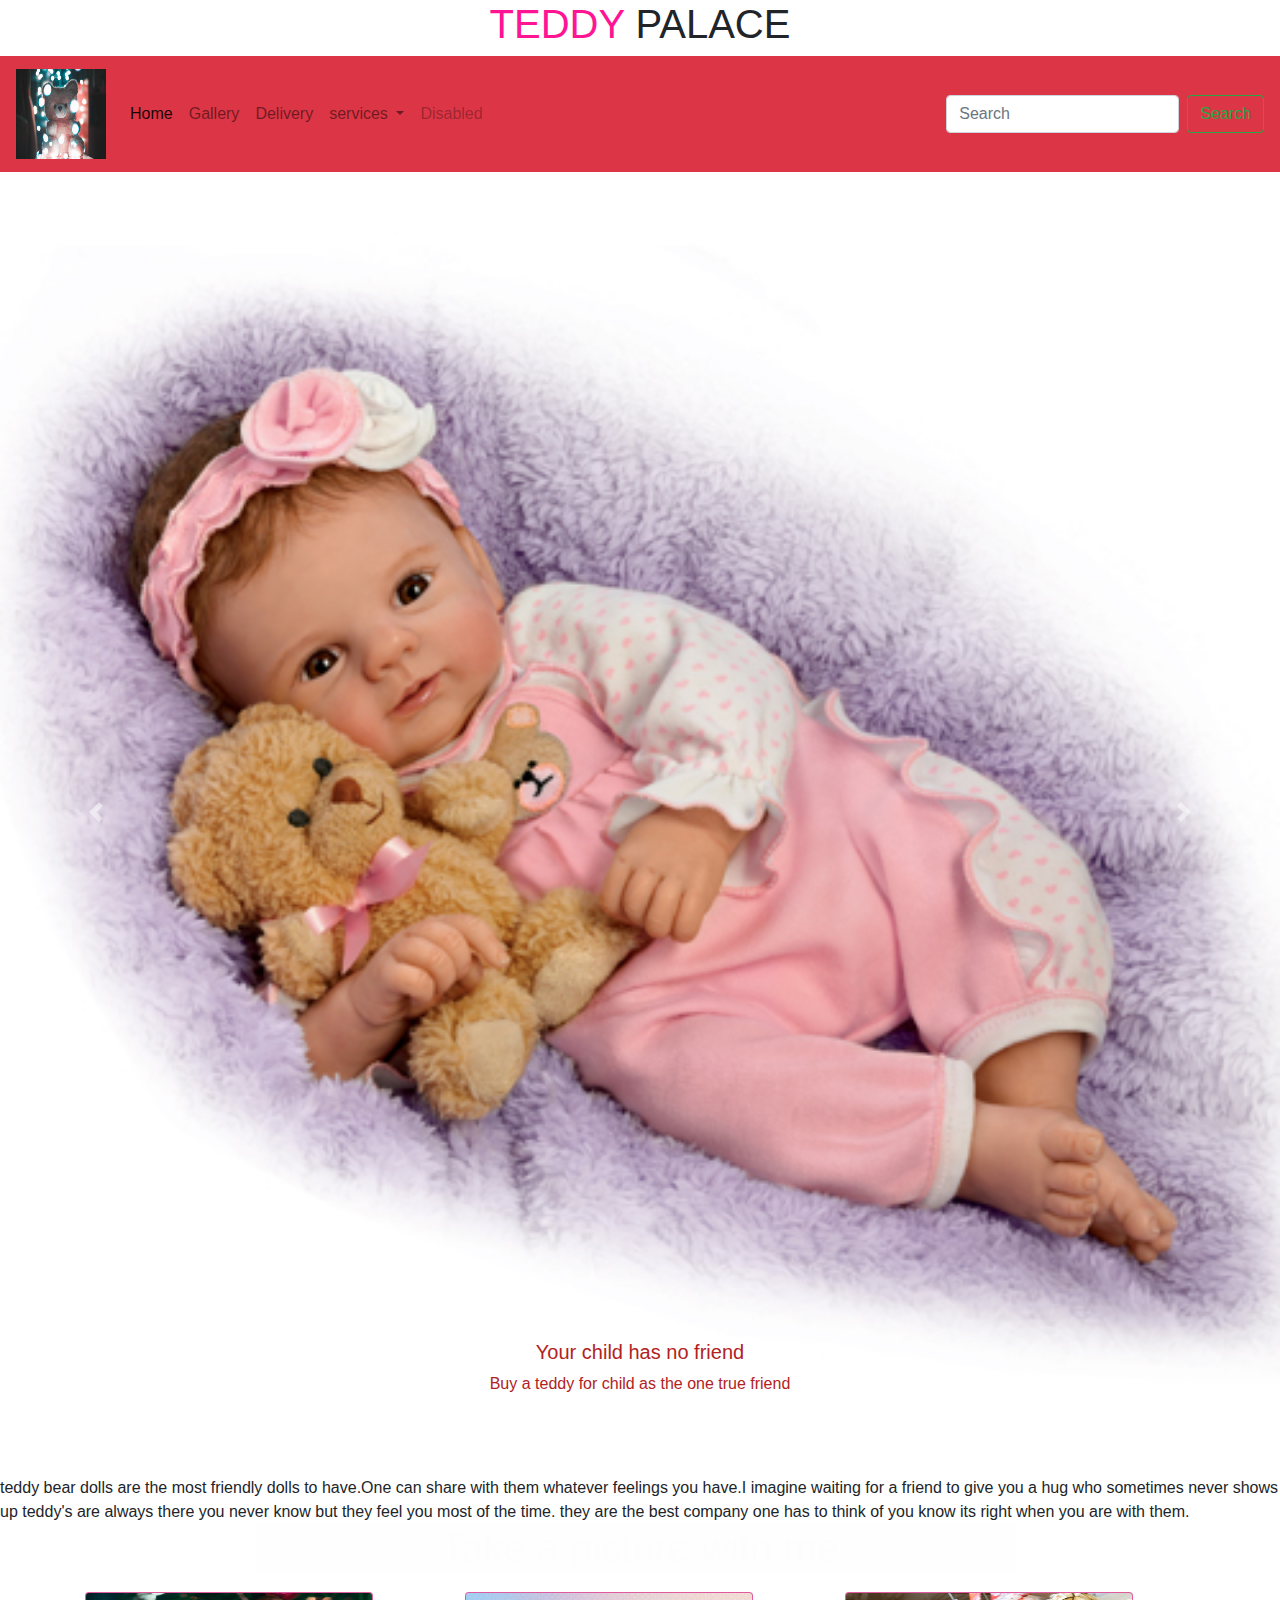
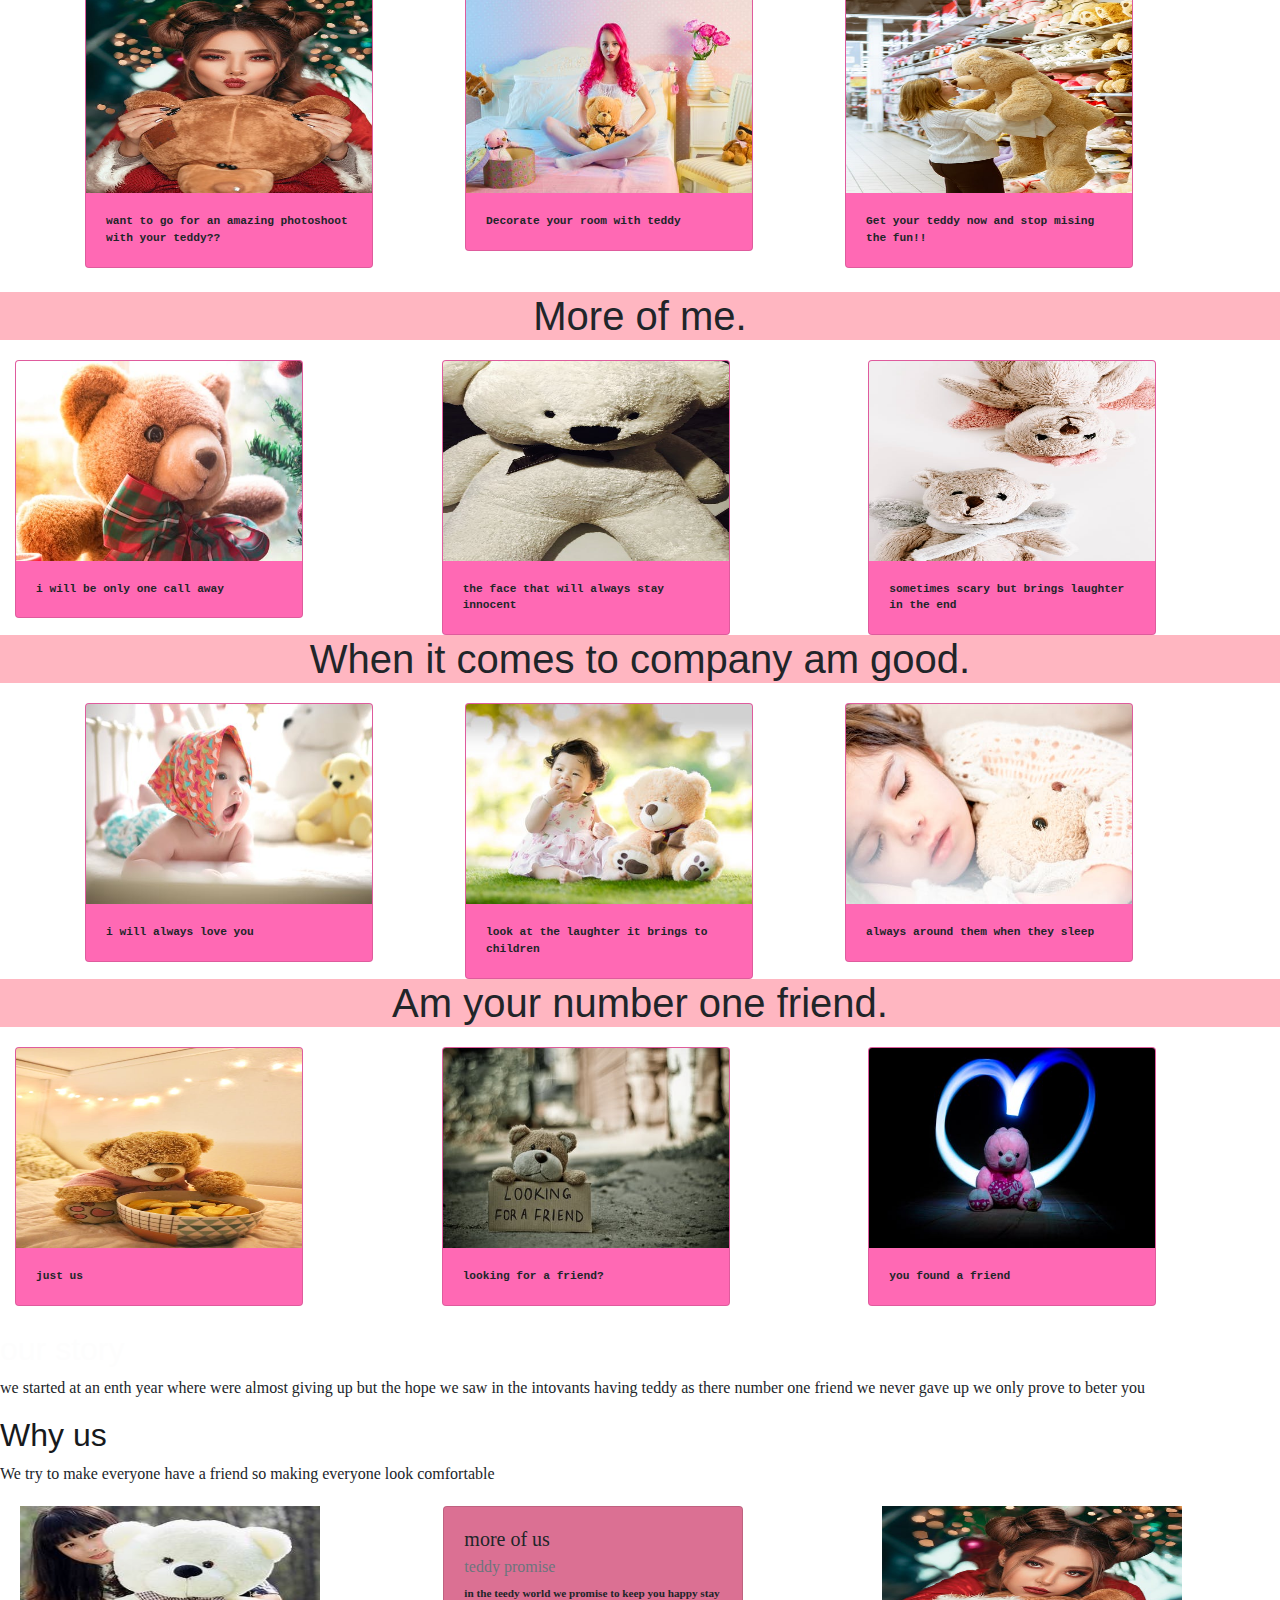
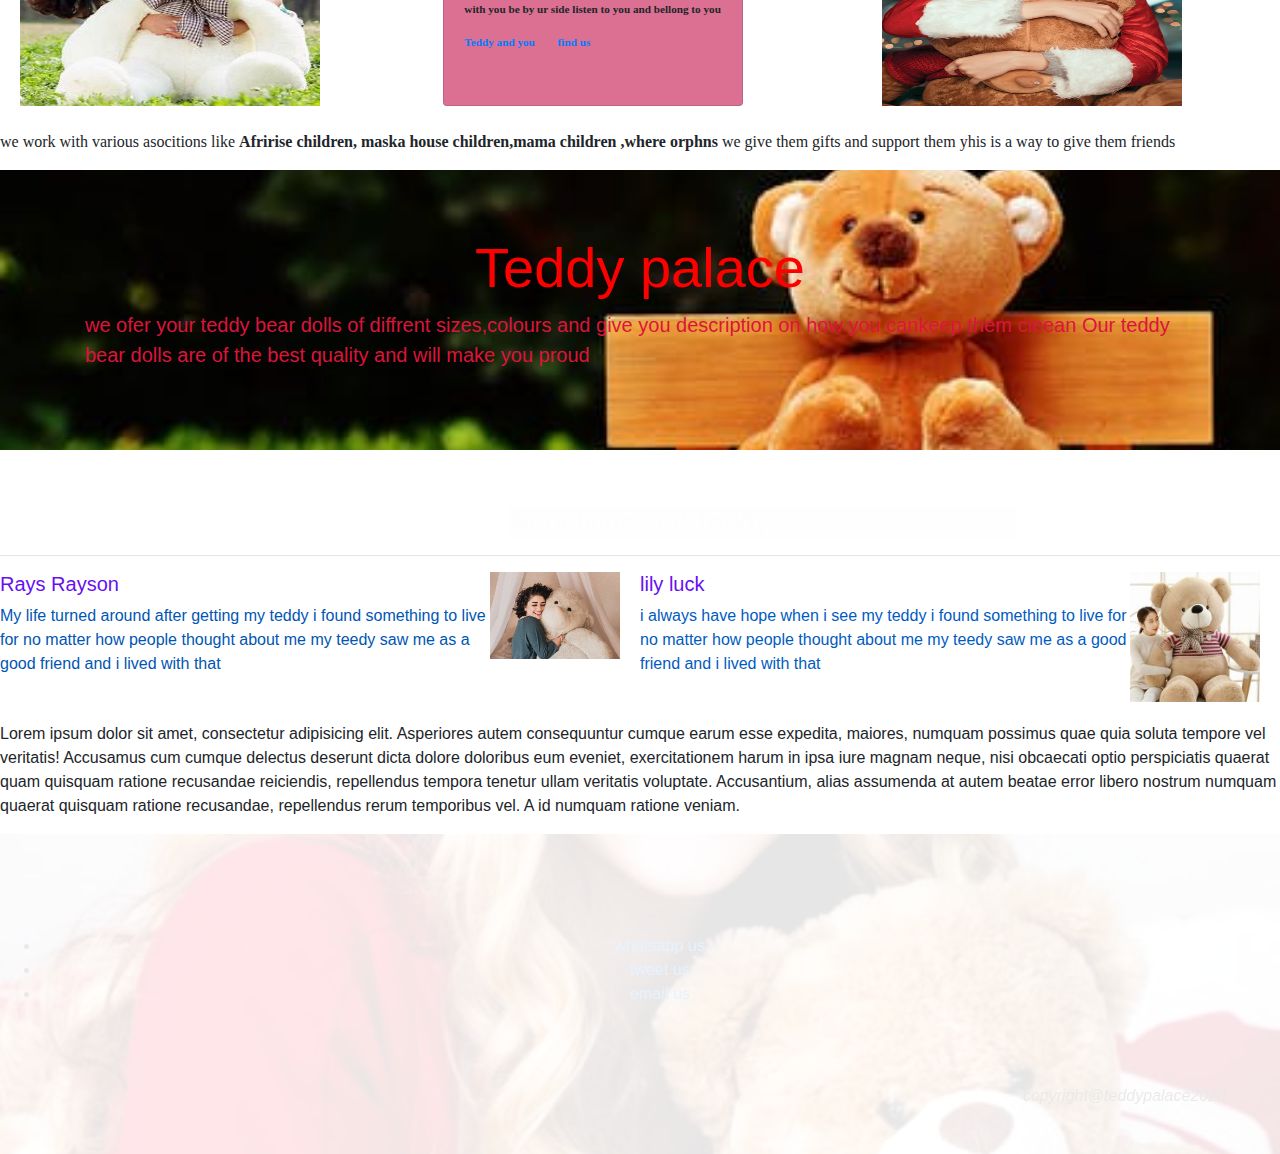
<file: TeddyProject/Html/index.html>
<!DOCTYPE html>
<html lang="en">
<head>
    <meta charset="UTF-8">
    <title>Teddy palace</title>
    <link rel="stylesheet" href="../bootstrap-4.4.1-dist/css/bootstrap.min.css">
    <link rel="stylesheet" href="../Css/main.css">
    <h1 style="text-align: center;"><span>TEDDY</span> PALACE</h1>
</head>
<body>

<nav class="navbar navbar-expand-lg navbar-light bg-danger">
    <a class="navbar-brand" href="#">
        <img src="../images/m10.jpeg" alt=""style="width: 90px;height: 90px">
    </a>
    <button class="navbar-toggler" type="button" data-toggle="collapse" data-target="#navbarSupportedContent" aria-controls="navbarSupportedContent" aria-expanded="false" aria-label="Toggle navigation">
        <span class="navbar-toggler-icon"></span>
    </button>

    <div class="collapse navbar-collapse" id="navbarSupportedContent">
        <ul class="navbar-nav mr-auto">
            <li class="nav-item active">
                <a class="nav-link" href="#">Home <span class="sr-only">(current)</span></a>
            </li>
            <li class="nav-item">
                <a class="nav-link" href="gallery.html">Gallery</a>
            </li>
            <li class="nav-item">
                <a class="nav-link" href="delivery.html">Delivery</a>
            </li>
            <li class="nav-item dropdown">
                <a class="nav-link dropdown-toggle" href="#" id="navbarDropdown" role="button" data-toggle="dropdown" aria-haspopup="true" aria-expanded="false">
                    services
                </a>
                <div class="dropdown-menu" aria-labelledby="navbarDropdown">
                    <a class="dropdown-item" href="#">Buy</a>
                    <a class="dropdown-item" href="#">Sell</a>
                    <div class="dropdown-divider"></div>
                    <a class="dropdown-item" href="#">Deliver</a>

                </div>
            </li>
            <li class="nav-item">
                <a class="nav-link disabled" href="#" tabindex="-1" aria-disabled="true">Disabled</a>
            </li>
        </ul>
        <form class="form-inline my-2 my-lg-0">
            <input class="form-control mr-sm-2" type="search" placeholder="Search" aria-label="Search">
            <button class="btn btn-outline-success my-2 my-sm-0" type="submit">Search</button>
        </form>
    </div>
</nav>
<!--carousel-->

<div id="carouselExampleCaptions" class="carousel slide" data-ride="carousel">
    <ol class="carousel-indicators">
        <li data-target="#carouselExampleCaptions" data-slide-to="0" class="active"></li>
        <li data-target="#carouselExampleCaptions" data-slide-to="1"></li>
        <li data-target="#carouselExampleCaptions" data-slide-to="2"></li>
    </ol>
    <div class="carousel-inner">
        <div class="carousel-item active">
            <img src="../images/m62.jpg" class="d-block w-100" alt="...">
            <div class="carousel-caption d-none d-md-block">
                <h5 style="color: firebrick">Your child has no friend</h5>
                <p style="color: firebrick">Buy a teddy for child as the one true friend</p>
            </div>
        </div>
        <div class="carousel-item">
            <img src="../images/m61.jpg" class="d-block w-100" alt="...">
            <div class="carousel-caption d-none d-md-block">
                <h5>its all about love</h5>
                <p>Let the teddy make you feel loved</p>
            </div>
        </div>
        <div class="carousel-item">
            <img src="../images/m60.jpg" class="d-block w-100" alt="...">
            <div class="carousel-caption d-none d-md-block">
                <h5>bad days???</h5>
                <p>Find your comfort in your teddy.</p>
            </div>
        </div>
    </div>
    <a class="carousel-control-prev" href="#carouselExampleCaptions" role="button" data-slide="prev">
        <span class="carousel-control-prev-icon" aria-hidden="true"></span>
        <span class="sr-only">Previous</span>
    </a>
    <a class="carousel-control-next" href="#carouselExampleCaptions" role="button" data-slide="next">
        <span class="carousel-control-next-icon" aria-hidden="true"></span>
        <span class="sr-only">Next</span>
    </a>
</div><br>
teddy bear dolls are the most friendly dolls to have.One can share with them whatever feelings you have.I
imagine waiting for a friend to give you a hug who sometimes never shows up
teddy's are always there you never know but they feel you most of the time.
they are the best company one has to think of you know its right when you are with them.
<br>
<!--section-a-->
<h1 style="text-align: center;background-color: lightpink;opacity: 0.3%">Take a picture with me</h1>
<section id="section-a">
<div class="container">
    <div class="row">
        <div class="col col-sm-4 col-md-4 col-lg-4 col-xl-4">
            <div class="card" style="width: 18rem;">
                <img src="../images/m16.jpeg" class="card-img-top" alt="...">
                <div class="card-body">
                    <p class="card-text">want to go for an amazing photoshoot with your teddy?? </p>
                </div>
            </div>

        </div>
        <div class="col col-sm-4 col-md-4 col-lg-4 col-xl-4">
            <div class="card" style="width: 18rem;">
                <img src="../images/m38.jpeg" class="card-img-top" alt="...">
                <div class="card-body">
                    <p class="card-text">Decorate your room with teddy </p>
                </div>
            </div>

        </div>
        <div class="col col-sm-4 col-md-4 col-lg-4 col-xl-4">
            <div class="card" style="width: 18rem;">
                <img src="../images/m8.jpeg" class="card-img-top" alt="...">
                <div class="card-body">
                    <p class="card-text"> Get your teddy now and stop mising the fun!!</p>
                </div>
            </div>

        </div>
    </div>
</div>
<br>
    <h1 style="text-align: center;background-color: lightpink">More of me.</h1>
<div class="container-fluid">
    <div class="row">
        <div class="col col-sm-4 col-md-4 col-lg-4 col-xl-4">
        <div class="card" style="width: 18rem;">
            <img src="../images/m40.jpeg" class="card-img-top" alt="...">
            <div class="card-body">
                <p class="card-text">i will be only one call away </p>
            </div>
        </div>

    </div>

        <div class="col col-sm-4 col-md-4 col-lg-4 col-xl-4">
            <div class="card" style="width: 18rem;">
                <img src="../images/m20.jpeg" class="card-img-top" alt="...">
                <div class="card-body">
                    <p class="card-text">the face that will always stay innocent </p>
                </div>
            </div>

        </div>
        <div class="col col-sm-4 col-md-4 col-lg-4 col-xl-4">
            <div class="card" style="width: 18rem;">
                <img src="../images/m31.jpeg" class="card-img-top" alt="...">
                <div class="card-body">
                    <p class="card-text">sometimes scary but brings laughter in the end</p>
                </div>
            </div>

        </div>

    </div>
</div>
    <h1 style="text-align: center;background-color: lightpink">When it comes to company am good.</h1>
<div class="container">
    <div class="row">
        <div class="col col-sm-4 col-md-4 col-lg-4 col-xl-4">
            <div class="card" style="width: 18rem;">
                <img src="../images/m55.jpeg" class="card-img-top" alt="...">
                <div class="card-body">
                    <p class="card-text">i will always love you</p>
                </div>
            </div>

        </div>
        <div class="col col-sm-4 col-md-4 col-lg-4 col-xl-4">
            <div class="card" style="width: 18rem;">
                <img src="../images/m32.jpeg" class="card-img-top" alt="...">
                <div class="card-body">
                    <p class="card-text">look at the laughter it brings to children </p>
                </div>
            </div>

        </div>
        <div class="col col-sm-4 col-md-4 col-lg-4 col-xl-4">
            <div class="card" style="width: 18rem;">
                <img src="../images/m33.jpeg" class="card-img-top" alt="...">
                <div class="card-body">
                    <p class="card-text">always around them when they sleep</p>
                </div>
            </div>

        </div>
    </div>
</div>
    <h1 style="text-align: center;background-color: lightpink">Am your number one friend.</h1>
<div class="container-fluid">
    <div class="row">
        <div class="col col-sm-4 col-md-4 col-lg-4 col-xl-4">
            <div class="card" style="width: 18rem;">
                <img src="../images/m15.jpeg" class="card-img-top" alt="...">
                <div class="card-body">
                    <p class="card-text">just us </p>
                </div>
            </div>

        </div>
        <div class="col col-sm-4 col-md-4 col-lg-4 col-xl-4">
            <div class="card" style="width: 18rem;">
                <img src="../images/m34.jpeg" class="card-img-top" alt="...">
                <div class="card-body">
                    <p class="card-text">looking for a friend?</p>
                </div>
            </div>

        </div>
        <div class="col col-sm-4 col-md-4 col-lg-4 col-xl-4">
            <div class="card" style="width: 18rem;">
                <img src="../images/m35.jpeg" class="card-img-top" alt="...">
                <div class="card-body">
                    <p class="card-text">you found a friend </p>
                </div>
            </div>

        </div>
    </div>
</div>
</section>
<br>
<!--content-->
<h2 style="color: #1b1e21;text-align: justify;font-family: Arial;opacity: 0.3%"> our story</h2>
<p style="font-family: 'Droid Sans Mono'">we started at an enth year where were almost giving up
but the hope we saw in the intovants having teddy as there number one friend
we never gave up we only prove to beter you</p>
<h2 style="color: #171a1d;text-align: unset;font-family: Arial">Why us</h2>
<p style="font-family: 'Droid Sans Mono'">We try to make everyone have a friend so making everyone look comfortable</p>
<!--section-b-->
<section id="section-b">
    <div class="row">
        <div class="col col-sm-4 col-md-4 col-lg-4 col-xl-4">

                <img src="../images/m57.jpeg" alt=""style="height: 200px;width: 300px ">

        </div>

    <div class="col col-sm-4 col-md-4 col-lg-4 col-xl-4">
<div class="card" style="height: 200px;width: 300px ">
    <div class="card-body">
        <h5 class="card-title">more of us</h5>
        <h6 class="card-subtitle mb-2 text-muted">teddy promise</h6>
        <p class="card-text">in the teedy world
        we promise to keep you happy
        stay with you be by ur side listen to you and
        bellong to you</p>
        <a href="gallery.html" class="card-link">Teddy and you</a>
        <a href="delivery.html" class="card-link">find us</a>
    </div>
</div>
    </div>
    <div class="col col-sm-4 col-md-4 col-lg-4 col-xl-4">
        <div class="col col-sm-4 col-md-4 col-lg-4 col-xl-4">

                <img src="../images/m17.jpeg" alt="" style="height: 200px;width: 300px">
        </div>
    </div>
    </div>
</section>
<br>
<P style="font-family: KacstTitle">we work with various asocitions like <b>Afririse children,
maska house children,mama children ,where orphns</b> we give them gifts and support them
yhis is a way to give them friends </P>
<div class="jumbotron jumbotron-fluid">
    <div class="container">
        <h1 class="display-4" style="color: red">Teddy palace</h1>
        <p class="lead" style="color: crimson">we ofer your teddy bear dolls of diffrent sizes,colours
        and give you description on how you cankeep them cleean
        Our teddy bear dolls are of the best quality and will make you proud </p>
    </div>
</div>
<br>
<!--media-->
<h3 style="text-align: center ;color: #1b1e21;font-family: Arial;opacity: 0.3%;background-color: lightpink">Benefitiries Of Teddy</h3>
<hr>
<div class="media">
    <div class="media-body">
        <h5 class="media-heading" style="color: #6610f2">Rays Rayson</h5>
        <p style="color: #0056b3">My life turned around after getting my teddy
        i found something to live for no matter how people thought
        about me my teedy saw me as a good friend and i lived with that </p>
    </div>
    <div class="media-right">
        <img src="../images/m41.jpeg" class="media-object" style="width:150px;padding-right: 20px;padding-bottom: 20px">
    </div>
    <div class="media-body">
        <h5 class="media-heading" style="color: #6610f2">lily luck</h5>
        <p style="color: #005cbf">i always have hope when i see my teddy
            i found something to live for no matter how people thought
            about me my teedy saw me as a good friend and i lived with that</p>
    </div>
    <div class="media-right">
        <img src="../images/m59.jpeg" class="media-object" style="width:150px;padding-right: 20px;padding-bottom: 20px">
    </div>

</div>
<p>Lorem ipsum dolor sit amet, consectetur adipisicing elit. Asperiores autem
    consequuntur cumque earum esse expedita, maiores, numquam possimus quae quia
    soluta tempore vel veritatis! Accusamus cum cumque delectus deserunt dicta
    dolore doloribus eum eveniet, exercitationem harum in ipsa iure magnam neque,
    nisi obcaecati optio perspiciatis quaerat quam quisquam ratione recusandae reiciendis,
    repellendus tempora tenetur ullam veritatis voluptate. Accusantium, alias assumenda at
    autem beatae error libero nostrum numquam quaerat quisquam ratione recusandae,
    repellendus rerum temporibus vel. A id numquam ratione veniam.</p>

<footer>
    <ul>
        <li>
            <a href="">whatsapp us</a>
        </li>

        <li>
            <a href="" >tweet us</a>
        </li>

        <li>
            <a href=""> email us</a>
        </li>
    </ul>
    <marquee behavior="alternate" direction="right-left">
        <dl>
            <dt><i>what is love</i></dt>
            <dd><i>Teddy has the answer</i></dd>

        </dl>

        <h6><i>copyright@teddypalace2020</i></h6>
    </marquee>
</footer>
<script src="https://code.jquery.com/jquery-3.4.1.slim.min.js" integrity="sha384-J6qa4849blE2+poT4WnyKhv5vZF5SrPo0iEjwBvKU7imGFAV0wwj1yYfoRSJoZ+n" crossorigin="anonymous"></script>
<script src="https://cdn.jsdelivr.net/npm/popper.js@1.16.0/dist/umd/popper.min.js" integrity="sha384-Q6E9RHvbIyZFJoft+2mJbHaEWldlvI9IOYy5n3zV9zzTtmI3UksdQRVvoxMfooAo" crossorigin="anonymous"></script>
<script src="https://stackpath.bootstrapcdn.com/bootstrap/4.4.1/js/bootstrap.min.js" integrity="sha384-wfSDF2E50Y2D1uUdj0O3uMBJnjuUD4Ih7YwaYd1iqfktj0Uod8GCExl3Og8ifwB6" crossorigin="anonymous"></script>
</body>
</html>
</file>
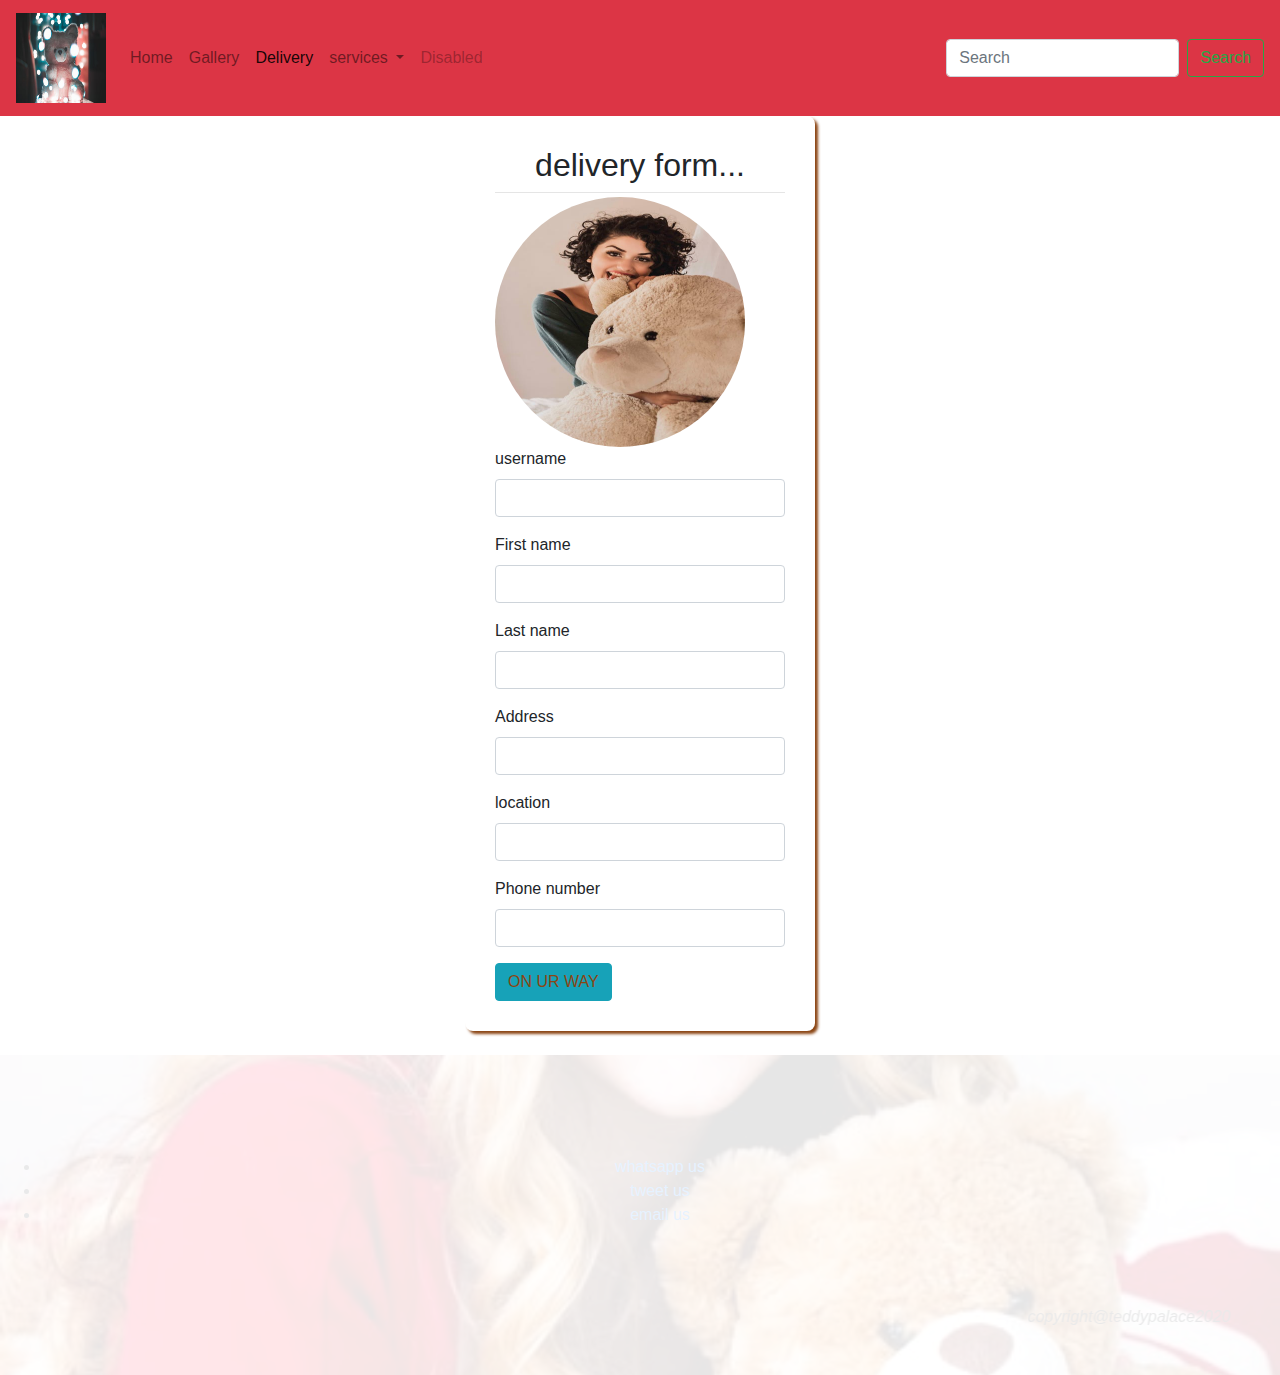
<file: TeddyProject/Html/delivery.html>
<!DOCTYPE html>
<html lang="en">
<head>
    <meta charset="UTF-8">
    <title>Teddy palace</title>
    <link rel="stylesheet" href="../bootstrap-4.4.1-dist/css/bootstrap.min.css">
    <link rel="stylesheet" href="../Css/main.css">
</head>
<body>

<nav class="navbar navbar-expand-lg navbar-light bg-danger">
    <a class="navbar-brand" href="#">
        <img src="../images/m10.jpeg" alt=""style="width: 90px;height: 90px">
    </a>
    <button class="navbar-toggler" type="button" data-toggle="collapse" data-target="#navbarSupportedContent" aria-controls="navbarSupportedContent" aria-expanded="false" aria-label="Toggle navigation">
        <span class="navbar-toggler-icon"></span>
    </button>

    <div class="collapse navbar-collapse" id="navbarSupportedContent">
        <ul class="navbar-nav mr-auto">
            <li class="nav-item ">
                <a class="nav-link" href="index.html">Home <span class="sr-only">(current)</span></a>
            </li>
            <li class="nav-item">
                <a class="nav-link" href="gallery.html">Gallery</a>
            </li>
            <li class="nav-item">
                <a class="nav-link active" href="delivery.html">Delivery</a>
            </li>
            <li class="nav-item dropdown">
                <a class="nav-link dropdown-toggle" href="#" id="navbarDropdown" role="button" data-toggle="dropdown" aria-haspopup="true" aria-expanded="false">
                    services
                </a>
                <div class="dropdown-menu" aria-labelledby="navbarDropdown">
                    <a class="dropdown-item" href="#">Buy</a>
<script src="https://code.jquery.com/jquery-3.4.1.slim.min.js" integrity="sha384-J6qa4849blE2+poT4WnyKhv5vZF5SrPo0iEjwBvKU7imGFAV0wwj1yYfoRSJoZ+n" crossorigin="anonymous"></script>
<script src="https://cdn.jsdelivr.net/npm/popper.js@1.16.0/dist/umd/popper.min.js" integrity="sha384-Q6E9RHvbIyZFJoft+2mJbHaEWldlvI9IOYy5n3zV9zzTtmI3UksdQRVvoxMfooAo" crossorigin="anonymous"></script>
<script src="https://stackpath.bootstrapcdn.com/bootstrap/4.4.1/js/bootstrap.min.js" integrity="sha384-wfSDF2E50Y2D1uUdj0O3uMBJnjuUD4Ih7YwaYd1iqfktj0Uod8GCExl3Og8ifwB6" crossorigin="anonymous"></script>                    <a class="dropdown-item" href="#">Sell</a>
                    <div class="dropdown-divider"></div>
                    <a class="dropdown-item" href="#">Deliver</a>

                </div>
            </li>
            <li class="nav-item">
                <a class="nav-link disabled" href="#" tabindex="-1" aria-disabled="true">Disabled</a>
            </li>
        </ul>
        <form class="form-inline my-2 my-lg-0">
            <input class="form-control mr-sm-2" type="search" placeholder="Search" aria-label="Search">
            <button class="btn btn-outline-success my-2 my-sm-0" type="submit">Search</button>
        </form>
    </div>
</nav>
<div class="container">
    <div class="row">
        <div class="col col-sm-4 col-md-4 col-lg-4 col-xl-4"></div>
        <div class="col col-sm-4 col-md-4 col-lg-4 col-xl-4">
            <form action="" method="post">
                <fieldset class="auth-signup">
                    <div class="auth-img">
                        <h2 class="content-title">delivery form...</h2>
                        <hr>
                        <img src="../images/m24.jpeg" alt="">
                    </div>
                    <div class="form-group">
                        <label for="">username</label>
                        <input type="text" name="username" class="form-control">
                    </div>
                    <div class="form-group">
                        <label for="">First name</label>
                        <input type="text" name="First name" class="form-control">
                    </div>
                    <div class="form-group">
                        <label for="">Last name</label>
                        <input type="text" name="last name" class="form-control">
                    </div>
                    <div class="form-group">
                        <label for="">Address</label>
                        <input type="Address" name="Address" class="form-control">
                    </div>
                    <div class="form-group">
                        <label for="">location</label>
                        <input type="location" name="Location" class="form-control">
                    </div>
                    <div class="form-group">
                        <label for="">  Phone number</label>
                        <input type="Phone number" name="Phone number" class="form-control">
                    </div>
                    <button class="btn btn-info">ON UR WAY</button>
                </fieldset>
            </form>
        </div>
        <div class="col col-sm-4 col-md-4 col-lg-4 col-xl-4"></div>

    </div>

</div>
<br>
<footer>
    <ul>
        <li>
            <a href="">whatsapp us</a>
        </li>

        <li>
            <a href="" >tweet us</a>
        </li>

        <li>
            <a href=""> email us</a>
        </li>
    </ul>


    <marquee behavior="alternate" direction="right-left">
        <dl>
            <dt><i>what is love</i></dt>
            <dd><i>Teddy has the answer</i></dd>

        </dl>

        <h6><i>copyright@teddypalace2020</i></h6>
    </marquee>
</footer>
<script src="https://code.jquery.com/jquery-3.4.1.slim.min.js" integrity="sha384-J6qa4849blE2+poT4WnyKhv5vZF5SrPo0iEjwBvKU7imGFAV0wwj1yYfoRSJoZ+n" crossorigin="anonymous"></script>
<script src="https://cdn.jsdelivr.net/npm/popper.js@1.16.0/dist/umd/popper.min.js" integrity="sha384-Q6E9RHvbIyZFJoft+2mJbHaEWldlvI9IOYy5n3zV9zzTtmI3UksdQRVvoxMfooAo" crossorigin="anonymous"></script>
<script src="https://stackpath.bootstrapcdn.com/bootstrap/4.4.1/js/bootstrap.min.js" integrity="sha384-wfSDF2E50Y2D1uUdj0O3uMBJnjuUD4Ih7YwaYd1iqfktj0Uod8GCExl3Og8ifwB6" crossorigin="anonymous"></script>
</body>
</html>
</file>
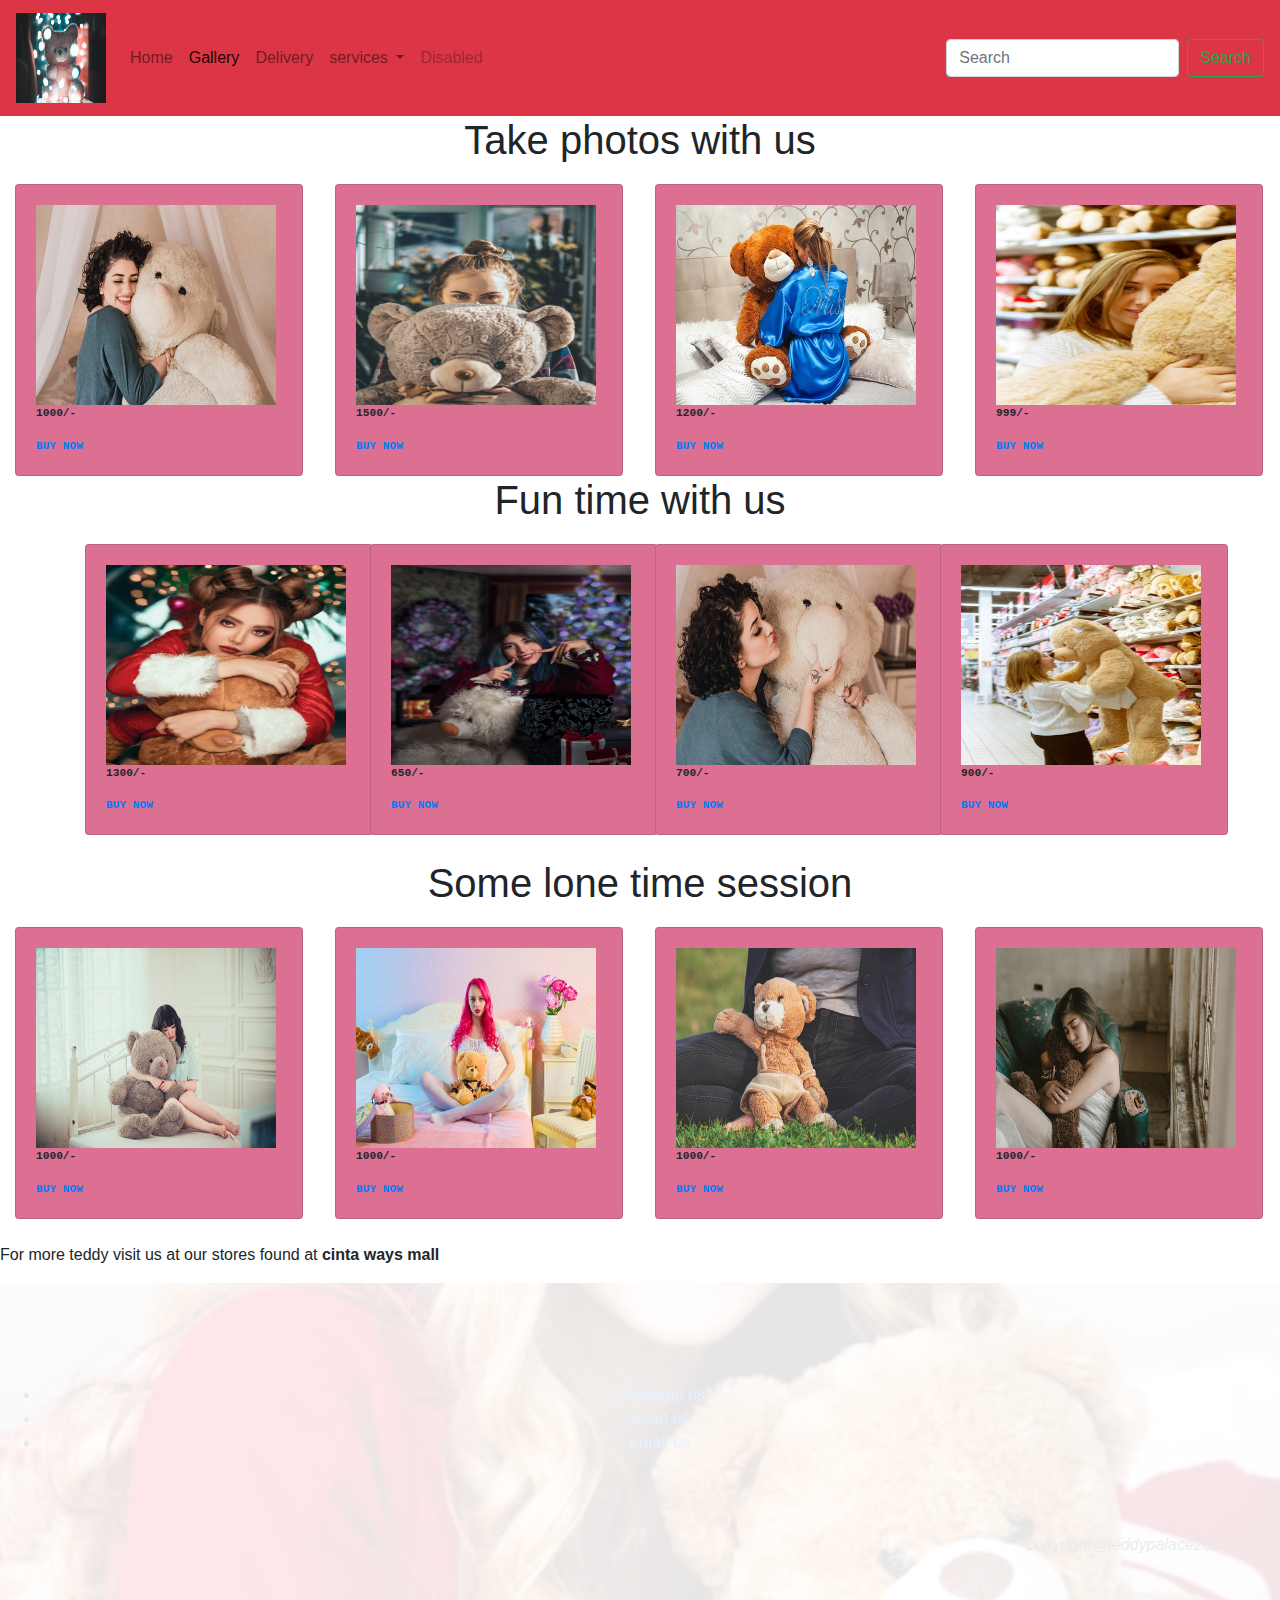
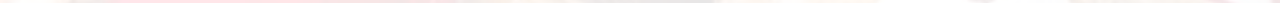
<file: TeddyProject/Html/gallery.html>
<!DOCTYPE html>
<html lang="en">
<head>
    <meta charset="UTF-8">
    <title>Teddy palace</title>
    <link rel="stylesheet" href="../bootstrap-4.4.1-dist/css/bootstrap.min.css">
    <link rel="stylesheet" href="../Css/main.css">
</head>
<body>

<nav class="navbar navbar-expand-lg navbar-light bg-danger">
    <a class="navbar-brand" href="#">
        <img src="../images/m10.jpeg" alt=""style="width: 90px;height: 90px">
    </a>
    <button class="navbar-toggler" type="button" data-toggle="collapse" data-target="#navbarSupportedContent" aria-controls="navbarSupportedContent" aria-expanded="false" aria-label="Toggle navigation">
        <span class="navbar-toggler-icon"></span>
    </button>

    <div class="collapse navbar-collapse" id="navbarSupportedContent">
        <ul class="navbar-nav mr-auto">
            <li class="nav-item ">
                <a class="nav-link" href="index.html">Home <span class="sr-only">(current)</span></a>
            </li>
            <li class="nav-item">
                <a class="nav-link active" href="gallery.html">Gallery</a>
            </li>
            <li class="nav-item">
                <a class="nav-link" href="delivery.html">Delivery</a>
            </li>
            <li class="nav-item dropdown">
                <a class="nav-link dropdown-toggle" href="#" id="navbarDropdown" role="button" data-toggle="dropdown" aria-haspopup="true" aria-expanded="false">
                    services
                </a>
                <div class="dropdown-menu" aria-labelledby="navbarDropdown">
                    <a class="dropdown-item" href="#">Buy</a>
                    <a class="dropdown-item" href="#">Sell</a>
                    <div class="dropdown-divider"></div>
                    <a class="dropdown-item" href="#">Deliver</a>

                </div>
            </li>
            <li class="nav-item">
                <a class="nav-link disabled" href="#" tabindex="-1" aria-disabled="true">Disabled</a>
            </li>
        </ul>
        <form class="form-inline my-2 my-lg-0">
            <input class="form-control mr-sm-2" type="search" placeholder="Search" aria-label="Search">
            <button class="btn btn-outline-success my-2 my-sm-0" type="submit">Search</button>
        </form>
    </div>
</nav>
<!--sectionc-->
<section id="section-c">
<div class="container-fluid">
    <h1 style="text-align: center;">Take photos with us</h1>
<div class="row">
    <div class="col col-sm-3 col-md-3 col-lg-3 col-xl-3">
        <div class="card" style="width: 18rem;">
            <div class="card-body">
                <img src="../images/m41.jpeg" alt=""style="width: 15rem">
                <p class="card-text">1000/-</p>
                <a href="delivery.html" class="card-link">BUY NOW</a>
                
            </div>
        </div>
</div>
    <div class="col col-sm-3 col-md-3 col-lg-3 col-xl-3">
        <div class="card" style="width: 18rem;">
            <div class="card-body">
                <img src="../images/m48.jpeg" alt=""style="width: 15rem">
                <p class="card-text">1500/-</p>
                <a href="delivery.html" class="card-link">BUY NOW</a>

            </div>
        </div>
    </div>
    <div class="col col-sm-3 col-md-3 col-lg-3 col-xl-3">
        <div class="card" style="width: 18rem;">
            <div class="card-body">
                <img src="../images/m39.jpeg" alt=""style="width: 15rem">
                <p class="card-text">1200/-</p>
                <a href="delivery.html" class="card-link">BUY NOW</a>

            </div>
        </div>
    </div>
    <div class="col col-sm-3 col-md-3 col-lg-3 col-xl-3">
        <div class="card" style="width: 18rem;">
            <div class="card-body">
                <img src="../images/m28.jpeg" alt=""style="width: 15rem">
                <p class="card-text">999/-</p>
                <a href="delivery.html" class="card-link">BUY NOW</a>

            </div>
        </div>
    </div>
</div>
</div>
<h1 style="text-align: center">Fun time with us</h1>
<div class="container">
    <div class="row">
        <div class="col col-sm-3 col-md-3 col-lg-3 col-xl-3">
            <div class="card" style="width: 18rem;">
                <div class="card-body">
                    <img src="../images/m17.jpeg" alt=""style="width: 15rem">
                    <p class="card-text">1300/-</p>
                    <a href="delivery.html" class="card-link">BUY NOW</a>

                </div>
            </div>
        </div>
        <div class="col col-sm-3 col-md-3 col-lg-3 col-xl-3">
            <div class="card" style="width: 18rem;">
                <div class="card-body">
                    <img src="../images/m22.jpeg" alt=""style="width: 15rem">
                    <p class="card-text">650/-</p>
                    <a href="delivery.html" class="card-link">BUY NOW</a>

                </div>
            </div>
        </div>
        <div class="col col-sm-3 col-md-3 col-lg-3 col-xl-3">
            <div class="card" style="width: 18rem;">
                <div class="card-body">
                    <img src="../images/m25.jpeg" alt=""style="width: 15rem">
                    <p class="card-text">700/-</p>
                    <a href="delivery.html" class="card-link">BUY NOW</a>

                </div>
            </div>
        </div>
        <div class="col col-sm-3 col-md-3 col-lg-3 col-xl-3">
            <div class="card" style="width: 18rem;">
                <div class="card-body">
                    <img src="../images/m8.jpeg" alt=""style="width: 15rem">
                    <p class="card-text">900/-</p>
                    <a href="delivery.html" class="card-link">BUY NOW</a>

                </div>
            </div>
        </div>

    </div>
</div>
<br>
<h1 style="text-align: center">Some lone time session</h1>
<div class="container-fluid">
    <div class="row">
        <div class="col col-sm-3 col-md-3 col-lg-3 col-xl-3">
            <div class="card" style="width: 18rem;">
                <div class="card-body">
                    <img src="../images/m11.jpeg" alt=""style="width: 15rem">
                    <p class="card-text">1000/-</p>
                    <a href="delivery.html" class="card-link">BUY NOW</a>

                </div>
            </div>
        </div>
        <div class="col col-sm-3 col-md-3 col-lg-3 col-xl-3">
            <div class="card" style="width: 18rem;">
                <div class="card-body">
                    <img src="../images/m38.jpeg" alt=""style="width: 15rem">
                    <p class="card-text">1000/-</p>
                    <a href="delivery.html" class="card-link">BUY NOW</a>

                </div>
            </div>
        </div>
        <div class="col col-sm-3 col-md-3 col-lg-3 col-xl-3">
            <div class="card" style="width: 18rem;">
                <div class="card-body">
                    <img src="../images/m45.jpeg" alt=""style="width: 15rem">
                    <p class="card-text">1000/-</p>
                    <a href="delivery.html" class="card-link">BUY NOW</a>

                </div>
            </div>
        </div>
        <div class="col col-sm-3 col-md-3 col-lg-3 col-xl-3">
            <div class="card" style="width: 18rem;">
                <div class="card-body">
                    <img src="../images/m49.jpeg" alt=""style="width: 15rem">
                    <p class="card-text">1000/-</p>
                    <a href="delivery.html" class="card-link">BUY NOW</a>

                </div>
            </div>
        </div>
    </div>
</div>
</section>
<br>
<p>For more teddy visit us at our stores found at <b>cinta ways mall</b></p>

<footer>
    <ul>
        <li>
            <a href="">whatsapp us</a>
        </li>

        <li>
            <a href="" >tweet us</a>
        </li>

        <li>
            <a href=""> email us</a>
        </li>
    </ul>


    <marquee behavior="alternate" direction="right-left">
        <dl>
            <dt><i>what is love</i></dt>
            <dd><i>Teddy has the answer</i></dd>

        </dl>

        <h6><i>copyright@teddypalace2020</i></h6>
    </marquee>
</footer>
<script src="https://code.jquery.com/jquery-3.4.1.slim.min.js" integrity="sha384-J6qa4849blE2+poT4WnyKhv5vZF5SrPo0iEjwBvKU7imGFAV0wwj1yYfoRSJoZ+n" crossorigin="anonymous"></script>
<script src="https://cdn.jsdelivr.net/npm/popper.js@1.16.0/dist/umd/popper.min.js" integrity="sha384-Q6E9RHvbIyZFJoft+2mJbHaEWldlvI9IOYy5n3zV9zzTtmI3UksdQRVvoxMfooAo" crossorigin="anonymous"></script>
<script src="https://stackpath.bootstrapcdn.com/bootstrap/4.4.1/js/bootstrap.min.js" integrity="sha384-wfSDF2E50Y2D1uUdj0O3uMBJnjuUD4Ih7YwaYd1iqfktj0Uod8GCExl3Og8ifwB6" crossorigin="anonymous"></script>
</body>
</html>
</file>
<file: TeddyProject/Css/main.css>
/*styles for section-a*/
#section-a .row{

    margin-top: 20px;
}
#section-a .card{
    background-color: hotpink;
    font-weight: bold;
    font-family: monospace;
    font-size: 0.7em;
}
#section-a .card:hover{
    box-shadow: 3px 3px 3px 3px darkgrey;

}
#section-a .card img{
    width: 100%;
    height: 200px;
}
#section-a .card img:hover{
    opacity: 0.3;
}
/*styles for dl*/
dl{
    text-align: center;
    text-decoration: #007bff;
}
/*styles for footer*/
footer {
    background-image: url("../images/m30.jpeg");
    background-size: cover;
    background-color: lavender;
    text-align: center;
    background-position: center;
    height: 20rem;
    padding-top: 100px;
    opacity: 10%;
}
/*styling the delivery  form*/
.auth-signup{

    padding: 30px;
    border-radius: 8px;
    box-shadow: 3px 3px 3px saddlebrown;
}
.auth-signup img{

    width: 250px;
    height: 250px;
    border-radius: 50%;

}
.auth-signup .content-title{
    text-align: center;
    font-family: Arial;
}
.auth-signup hr{
    padding: 2px;
    margin: 0;
}
.btn-info{
    color: saddlebrown;
}
/*styling section-b*/
#section-b .row{

    margin-top: 20px;
    padding-right: 20px;
    padding-left: 20px;
}
#section-b .card{
    background-color: palevioletred;
    font-weight: bold;
    font-family:"Abyssinica SIL";
    font-size: 0.7em;

}
#section-b .card:hover{
    box-shadow: 3px 3px 3px 3px pink;

}
#section-b .card img{
    width: 200px;
    height: 200px;
}
#section-b .card img:hover{
    opacity: 0.3;
}

/*styling section-c*/

#section-c .row{

    margin-top: 20px;
}
#section-c .card{
    background-color: palevioletred;
    font-weight: bold;
    font-family: monospace;
    font-size: 0.7em;
}
#section-c .card:hover{
    box-shadow: 3px 3px 3px 3px pink;

}
#section-c .card img{
    width: 100%;
    height: 200px;
}
#section-c .card img:hover{
    opacity: 0.3;
}
/*styling jumbotron*/
.jumbotron {
    background-image: url("../images/l1.jpeg");
    background-size: cover;
    background-repeat: no-repeat;
    background-position: center;
    padding-left: 20px;
    padding-right: 20px;
}
.jumbotron h1{
    text-align: center;
    text-decoration: #e83e8c;
}
Span{
    color: deeppink;
}
</file>
